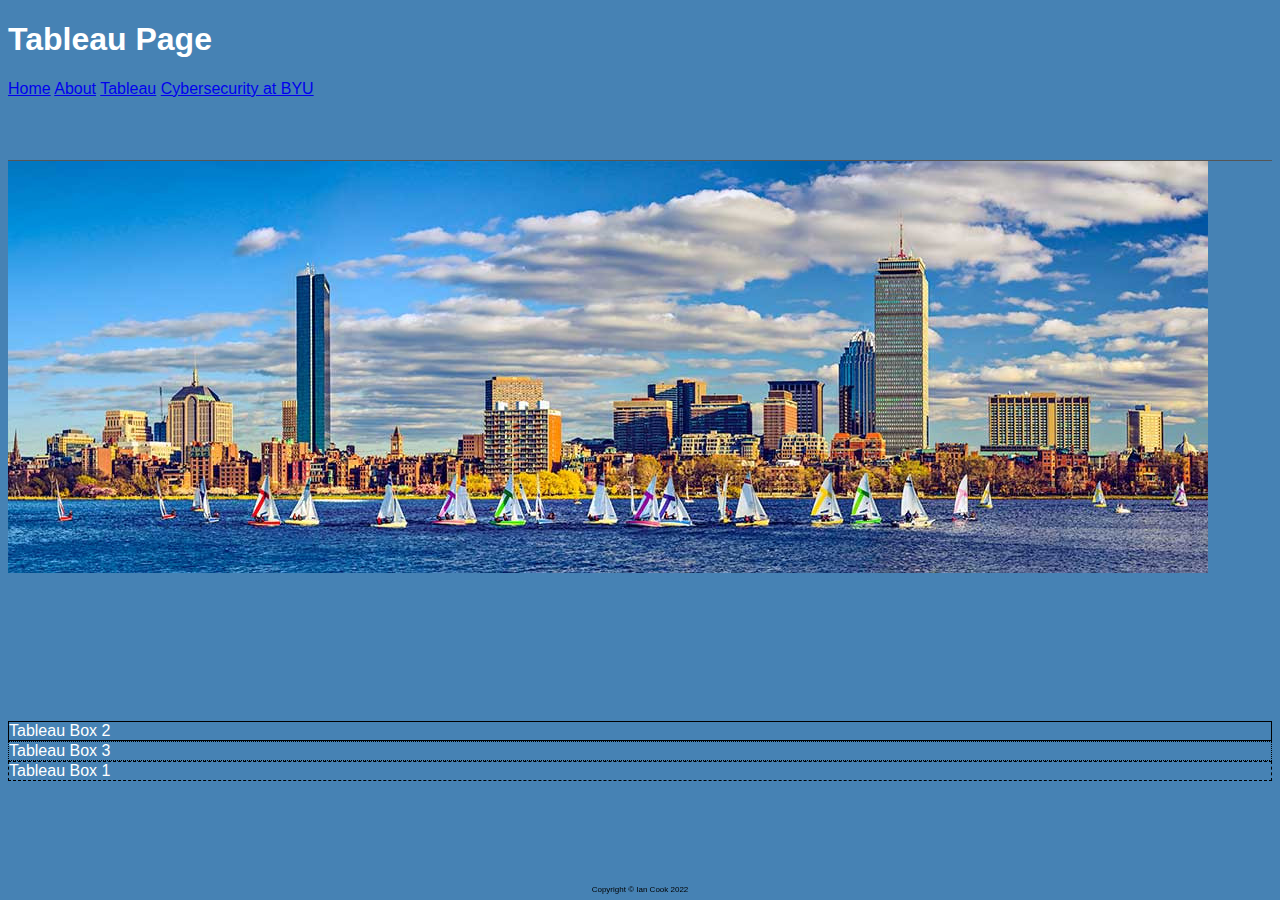
<file: html/tableau.html>
<!-- Ian Cook Last edited 4/16-->
<!DOCTYPE html>
<html>
    <header>
        
        
        <title>Ian Cook's Tableau Page</title>
        <link href="../styles/tabstyles.css" rel="stylesheet" />

    </header>
    <body>
        <h1>Tableau Page</h1>
        <div class="header">
            <a class="nav-link px-lg-3 py-3 py-lg-4" href="index.html">Home</a>
            <a class="nav-link px-lg-3 py-3 py-lg-4" href="about.html">About</a>
            <a class="nav-link px-lg-3 py-3 py-lg-4" href="tableau.html">Tableau</a>
            <a class="nav-link px-lg-3 py-3 py-lg-4" href="https://cybersecurity.byu.edu">Cybersecurity at BYU</a>
        </div>
        <img class ="imgBos" src="../images/boston-massachusetts-skyline-mural-wallpaper.jpg">
        <br><br>
        <br>
        <br>
        <br>
        <br>
        <br>
        <br>
        <br>
        <div class="mainbody" style="border: solid 1px black;">
            Tableau Box 2
        </div>
        <div class="mainbody" style="border: dotted 1px black">
            Tableau Box 3
        </div>
        <div class="mainbody" style="border: dashed 1px black">
            Tableau Box 1
        </div>
        <div>
            <div class="footer">Copyright &copy; Ian Cook 2022 </div>
        </div>
    </body>
</html>
</file>
<file: styles/tabstyles.css>
/* Ian Cook Last edited 4/16 */
body{
    background-color: steelblue; 
    font-family: Verdana, Geneva, Tahoma, sans-serif;
    color:white;
    box-sizing: border-box;
}

.common{
    /* background-color: #929090; */
    /* border: solid 2px white; */
    position: absolute;
}
.header{
    top: 5px;
    left: 5px;
    right: 5px;
    height: 80px;
    z-index: 2;
    border-bottom: solid 1px #555555;
    align-self: end;
}
.leftmenu{
    top: 114px;
    left: 5px;
    width: 100px;
    bottom: 39px;
    z-index: 1;
    padding-top: 50px;
    border-right: solid 1px #555555;
}
.mainbody{
    top: 114px;
    bottom: 39px;
    left: 114px;
    right: 114px;
    padding-right: 8px;
}
.rightmenu{
    top: 114px;
    right: 5px;
    width: 100px;
    bottom: 39px;
    border-left: solid 1px #555555;
    padding-left: 8px;
}
.footer{
    bottom: 5px;
    left: 5px;
    right: 5px;
    height: 10px;
    font-size: 8px;
    color: black;
    text-align: center;
    position: fixed;
}

.spanHeader{
    float:right;
}
a:visited{
    color:white;
}
</file>
